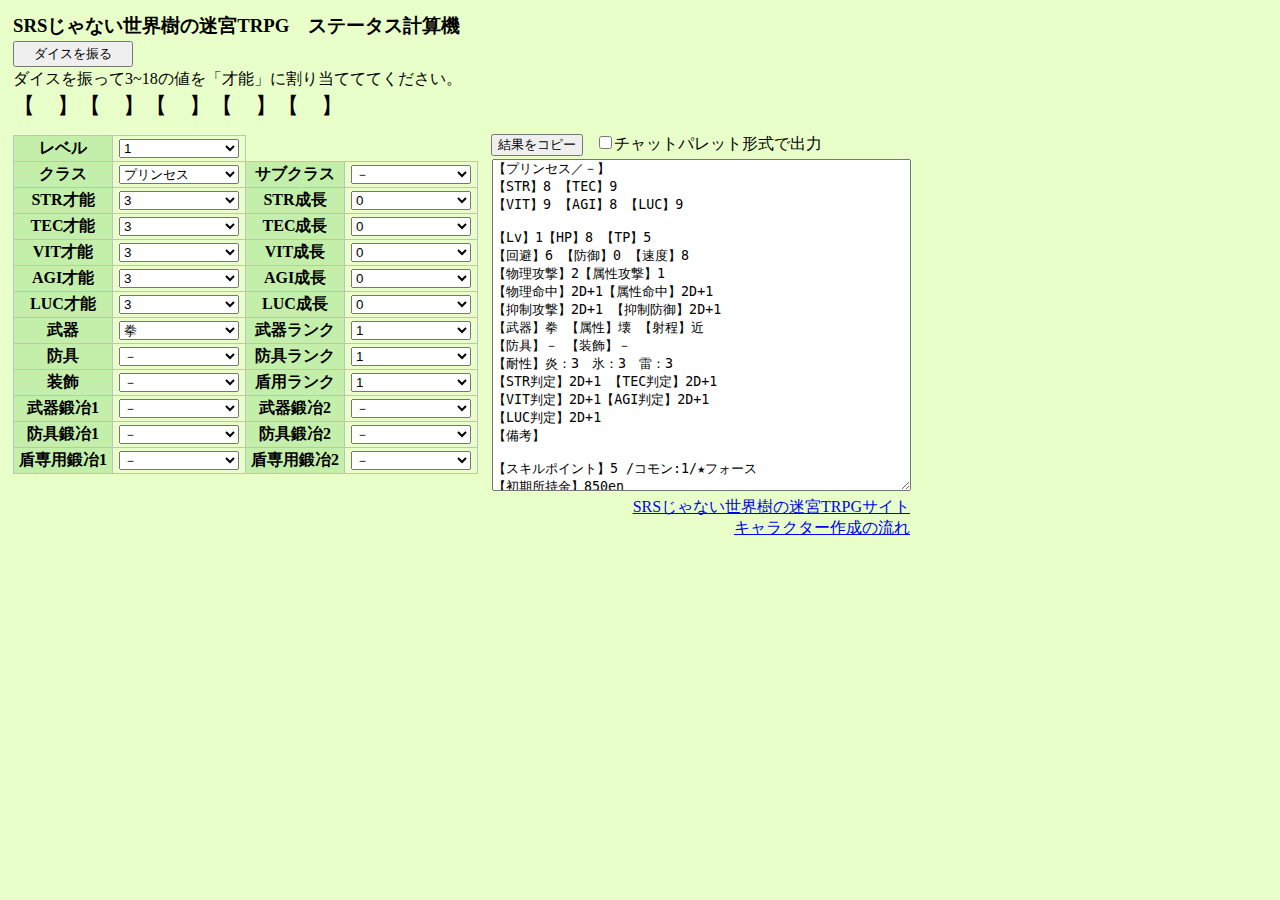
<file: index.html>
<!DOCTYPE html>
<html lang="ja" dir="ltr">

<head>
  <title>NSSQステータス計算機</title>
  <meta charset="utf-8">
  <link rel="stylesheet" href="css/style.css">
</head>

<body>
  <div class="float1">
    <h3>SRSじゃない世界樹の迷宮TRPG　ステータス計算機</h1>
      <input type="submit" id="dice_button" onclick="dice_action();" value="ダイスを振る" onclick="test_button();"><br>
      <p>ダイスを振って3~18の値を「才能」に割り当てててください。
      <p>
      <p id="dice_list">【　】【　】【　】【　】【　】</p>
  </div>


  <div class="float2">
    <!-- ボックス３・４と横幅が合わないので没  -->
  </div>
  <div class="cb"></div><!-- float解除  -->


  <div class="float3">
    <!-- 左側、入力ブロック  -->
    <table class="info">
      <tr>
        <th>レベル</th>
        <td>
          <select id="level" onChange="sta_make();">
          </select>
        </td>
      </tr>

      <tr>
        <th>クラス</th>
        <td><select id="main_job_list" onChange="sta_make();"></select></td>
        <th>サブクラス</th>
        <td><select id="sub_job_list" onChange="sta_make();">
            <option value="－" selected>－</option>
          </select></td>
      </tr>

      <tr>
        <th>STR才能</th>
        <td><select id="str_talent" onChange="sta_make();"></select></td>

        <th>STR成長</th>
        <td><select id="str_grow" onChange="sta_make();"></select></td>
      </tr>

      <tr>
        <th>TEC才能</th>
        <td><select id="tec_talent" onChange="sta_make();"></select></td>
        <th>TEC成長</th>
        <td><select id="tec_grow" onChange="sta_make();"></select></td>
      </tr>

      <tr>
        <th>VIT才能</th>
        <td><select id="vit_talent" onChange="sta_make();"></select></td>
        <th>VIT成長</th>
        <td><select id="vit_grow" onChange="sta_make();"></select></td>
      </tr>

      <tr>
        <th>AGI才能</th>
        <td><select id="agi_talent" onChange="sta_make();"></select></td>
        <th>AGI成長</th>
        <td><select id="agi_grow" onChange="sta_make();"></select></td>
      </tr>

      <tr>
        <th>LUC才能</th>
        <td><select id="luc_talent" onChange="sta_make();"></select></td>
        <th>LUC成長</th>
        <td><select id="luc_grow" onChange="sta_make();"></select></td>
      </tr>

      <tr>
        <th>武器</th>
        <td><select id="weapon_list" onChange="sta_make();"></td>
        </select>
        <th>武器ランク</th>
        <td>
          <select id="weapon_rank" onChange="sta_make();">
          </select></td>
      </tr>

      <tr>
        <th>防具</th>
        <td><select id="armor_list" onChange="sta_make();">
            <option value="－">－</option>
            <option value="服">服</option>
            <option value="軽鎧">軽鎧</option>
            <option value="重鎧">重鎧</option>
          </select></td>
        <th>防具ランク</th>
        <td>
          <select id="armor_rank" onChange="sta_make();">
          </select></td>
      </tr>

      <tr>
        <th>装飾</th>
        <td><select id="other_list" onChange="sta_make();">
            <option value="－">－</option>
          </select></td>
        <th>盾用ランク</th>
        <td>
          <select id="other_rank" onChange="sta_make();">
          </select></td>
      </tr>

      <tr>
        <th>武器鍛冶1</th>
        <td>
          <select id="weapon_forge_list1" onChange="sta_make();">
            <option value="－">－</option>
        </td>
        </select>
        <th>武器鍛冶2</th>
        <td><select id="weapon_forge_list2" onChange="sta_make();">
            <option value="－">－</option>
        </td>
      </tr>

      <tr>
        <th>防具鍛冶1</th>
        <td><select id="armor_forge_list1" onChange="sta_make();">
            <option value="－">－</option>
        </td>
        </select>
        <th>防具鍛冶2</th>
        <td><select id="armor_forge_list2" onChange="sta_make();">
            <option value="－">－</option>
        </td>
      </tr>

      <tr>
        <th>盾専用鍛冶1</th>
        <td><select id="other_forge_list1" onChange="sta_make();">
            <option value="－">－</option>
        </td>
        </select>
        <th>盾専用鍛冶2</th>
        <td><select id="other_forge_list2" onChange="sta_make();">
            <option value="－">－</option>
        </td>
      </tr>
    </table>
  </div>


  <div class="float4">
    <!-- 右側、出力ブロック  -->
    <button type="button" id="copy_button" onclick="copy();">結果をコピー</button>

    <input type="checkbox" id="pallet_check" onChange="sta_make();">チャットパレット形式で出力
    <b></b><br><!-- 消すとレイアウトがなんかズレる  -->
    <textarea id="textarea1" rows="22" cols="50" spellcheck="false">ここに結果が表示されます</textarea><br>

    <footer>
      <a href="http://www.yggdrasystem.sakura.ne.jp/nssq/" target="_blank">SRSじゃない世界樹の迷宮TRPGサイト</a><br>
      <a href="http://www.yggdrasystem.sakura.ne.jp/nssq/character/index.html" target="_blank">キャラクター作成の流れ</a>
    </footer>


    <!-- スクリプトの実行  -->
    <script src=chara_make.js></script>
    <script src="main.js"></script>
    <script>
      sta_make();
    </script>
  </div>
</body>

</html>
</file>
<file: css/style.css>
* {
  /*マージンとかの初期値*/
  margin: 1px;
  padding: 0;
}

/*marginやpaddingの順番は　上・右・下・左*/
body {
  background-color: #e8ffc9;
  margin: 10px 0px 10px 10px;
  min-width: 1100px;
  /*折り返しによるレイアウト崩れ防止*/
  /*zoom: 80%; */
}

/*---------divによるブロックわけ------------*/
.float1 {
  float: left;
}

.float2 {
  float: left;
}

.cb {
  /* floatを解除  float3より後ろにいくと思うようにいかない*/
  clear: both;
}

.float3 {
  float: left;
  padding: 10px 10px 0px 0px;
}

.float4 {
  float: left;
  padding: 0px 10px 15px 0px;
  /*上30pxの余白で無理やり高さをあわせてるので要改善*/
}

/*---------------------*/
th {
  background-color: #c3efab;
}

.info {
  /*<table class="info"> */
  border-collapse: collapse;
  /*table専用　ボーダー線を２→１本に*/
}

.info th, .info td {
  padding: 2px 5px 2px 5px;
  /*テーブルの各ボックスサイズ*/
  border: 1px solid #bec2c7;
}

input[type="number"] {
  width: 115px;
}

input, select {
  width: 120px;
}

input[type="checkbox"] {
  width:15px;
}

#pallet_word {
  display: inline;
}

#copy_button {
  padding: 0px 5px 0px 5px;
  /*ボタンサイズ*/
  margin: 10px 10px 2px 0px;
  /*他要素との隙間*/
}

#dice_button {
  padding: 2px 10px 2px 10px;
}

#dice_list {
  border: 0px 0px 0px 0px;
  font-size: 22px;
}

footer {
  text-align: right;
}
</file>
